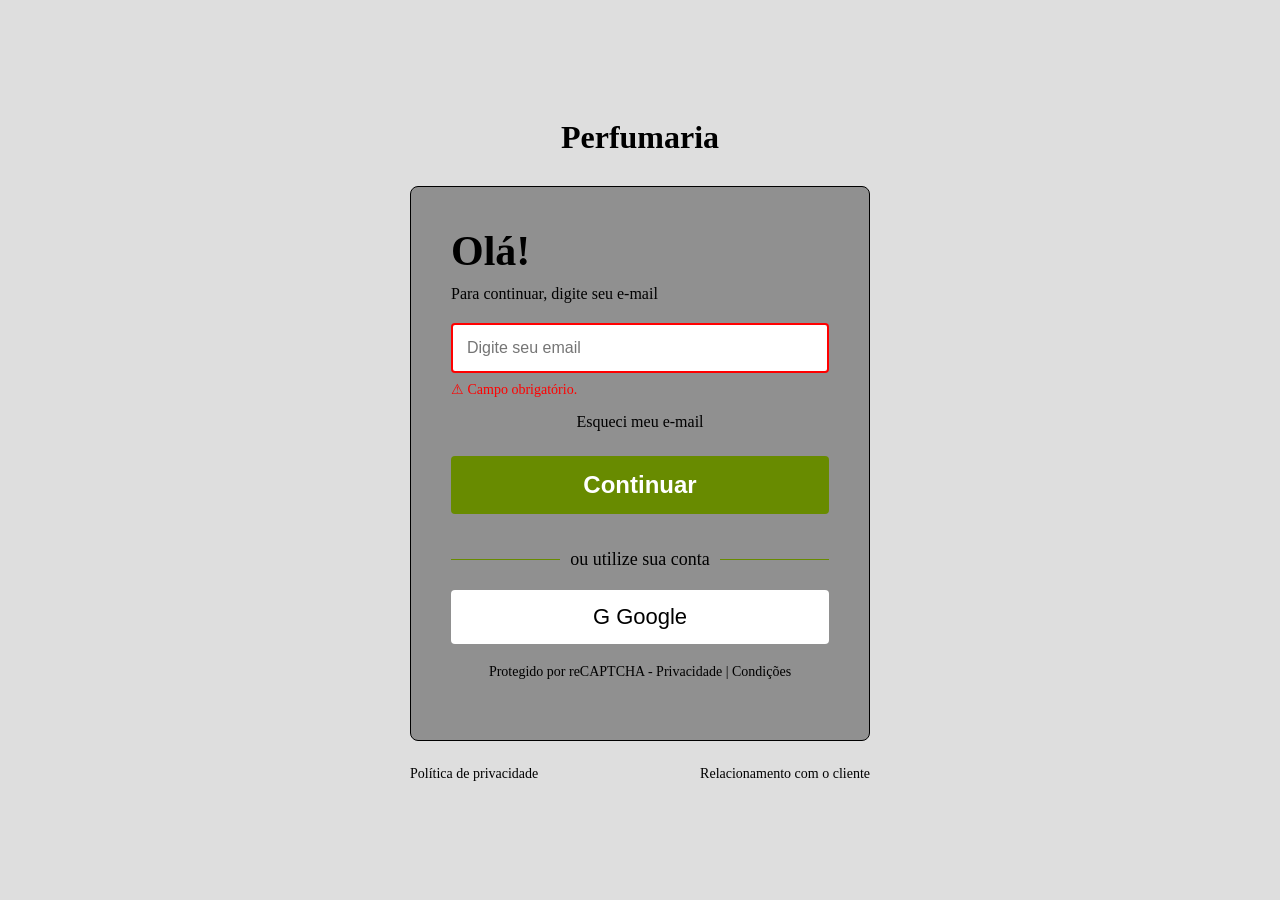
<file: login.html>
<!DOCTYPE html>
<html lang="pt-BR">
<head>
    <meta charset="UTF-8">
    <meta name="viewport" content="width=device-width, initial-scale=1.0">
    <title>Cadastro de Usuário</title>

    <!-- Linkando o arquivo CSS externo -->
    <link rel="stylesheet" href="style_login.css">
</head>
<body>

    <!-- Container principal -->
    <div class="container">

        <!-- Logo / Nome da marca -->
        <h1 class="logo">Perfumaria</h1>

        <!-- Caixa do formulário -->
        <div class="login">

            <!-- Saudação -->
            <h2>Olá!</h2>
            <p>Para continuar, digite seu e-mail</p>

            <!-- Formulário -->
            <form>

                <!-- Grupo do input -->
                <div class="input-group">

                    <!-- Campo de email -->
                    <input type="email" placeholder="Digite seu email" required>

                    <!-- Mensagem de erro -->
                    <span class="erro">⚠ Campo obrigatório.</span>

                </div>

                <!-- Link recuperar email -->
                <a href="#" class="link-email">Esqueci meu e-mail</a>

                <!-- Botão continuar -->
                <button type="submit">Continuar</button>

            </form>

            <!-- Linha divisória -->
            <div class="divisoria">
                <span>ou utilize sua conta</span>
            </div>

            <!-- Botão Google -->
            <button class="google-btn">
                G Google
            </button>

            <!-- Texto rodapé -->
            <p class="captcha">
                Protegido por reCAPTCHA - Privacidade | Condições
            </p>

        </div>

        <!-- Links inferiores -->
        <div class="links">
            <a href="#">Política de privacidade</a>
            <a href="#">Relacionamento com o cliente</a>
        </div>

    </div>

</body>
</html>
</file>
<file: style_login.css>
/* Reset básico */
*{
    margin: 0;
    padding: 0;
    box-sizing: border-box;
}

/* Corpo da página */
body{
    font-family:'Times New Roman', Times, serif;
    background: #dedede;
    display: flex;
    justify-content: center;
    align-items: center;
    min-height: 100vh;
}

/* Container principal */
.container{
    width: 100%;
    max-width: 500px;
    padding: 20px;
}

/* Logo */
.logo{
    text-align: center;
    font-size: 32px;
    margin-bottom: 30px;
    color: #000;
}

/* Caixa branca */
.login{
    background: rgb(144, 144, 144);
    border: 1px solid rgb(0, 0, 0);
    border-radius: 8px;
    padding: 40px;
}

/* Título */
.login h2{
    font-size: 42px;
    margin-bottom: 10px;
}

/* Texto */
.login p{
    margin-bottom: 20px;
    color: rgb(0, 0, 0);
}

/* Grupo input */
.input-group{
    margin-bottom: 15px;
}

/* Campo email */
.input-group input{
    width: 100%;
    padding: 14px;
    border: 2px solid red;
    border-radius: 4px;
    font-size: 16px;
}

/* Texto erro */
.erro{
    display: block;
    color: rgb(255, 0, 0);
    font-size: 14px;
    margin-top: 8px;
}

/* Link recuperar email */
.link-email{
    display: block;
    text-align: center;
    color: #000000;
    text-decoration: none;
    margin-bottom: 25px;
}

/* Botão principal */
form button{
    width: 100%;
    padding: 15px;
    background: #688b00;
    color: white;
    border: none;
    border-radius: 4px;
    font-size: 24px;
    font-weight: bold;
    cursor: pointer;
}

/* Linha divisória */
.divisoria{
    display: flex;
    align-items: center;
    margin: 35px 0 20px;
    color: rgb(0, 0, 0);
    font-size: 18px;
}

/* Linhas laterais */
.divisoria::before,
.divisoria::after{
    content: "";
    flex: 1;
    height: 1px;
    background: #688b00;
}

.divisoria span{
    margin: 0 10px;
}

/* Botão Google */
.google-btn{
    width: 100%;
    padding: 14px;
    background: rgb(255, 255, 255);
    border: none;
    border-radius: 4px;
    font-size: 22px;
    cursor: pointer;
}

/* Texto captcha */
.captcha{
    text-align: center;
    font-size: 14px;
    color: rgb(255, 255, 255);
    margin-top: 20px;
}

/* Rodapé */
.links{
    display: flex;
    justify-content: space-between;
    margin-top: 25px;
    font-size: 14px;
}

.links a{
    color: rgb(0, 0, 0);
    text-decoration: none;
}
</file>
<file: frontend/style_login.css>
/* Reset básico */
*{
    margin: 0;
    padding: 0;
    box-sizing: border-box;
}

/* Corpo da página */
body{
    font-family:'Times New Roman', Times, serif;
    background: #dedede;
    display: flex;
    justify-content: center;
    align-items: center;
    min-height: 100vh;
}

/* Container principal */
.container{
    width: 100%;
    max-width: 500px;
    padding: 20px;
}

/* Logo */
.logo{
    text-align: center;
    font-size: 32px;
    margin-bottom: 30px;
    color: #000;
}

/* Caixa branca */
.login{
    background: rgb(144, 144, 144);
    border: 1px solid rgb(0, 0, 0);
    border-radius: 8px;
    padding: 40px;
}

/* Título */
.login h2{
    font-size: 42px;
    margin-bottom: 10px;
}

/* Texto */
.login p{
    margin-bottom: 20px;
    color: rgb(0, 0, 0);
}

/* Grupo input */
.input-group{
    margin-bottom: 15px;
}

/* Campo email */
.input-group input{
    width: 100%;
    padding: 14px;
    border: 2px solid red;
    border-radius: 4px;
    font-size: 16px;
}

/* Texto erro */
.erro{
    display: block;
    color: rgb(255, 0, 0);
    font-size: 14px;
    margin-top: 8px;
}

/* Link recuperar email */
.link-email{
    display: block;
    text-align: center;
    color: #000000;
    text-decoration: none;
    margin-bottom: 25px;
}

/* Botão principal */
form button{
    width: 100%;
    padding: 15px;
    background: #688b00;
    color: white;
    border: none;
    border-radius: 4px;
    font-size: 24px;
    font-weight: bold;
    cursor: pointer;
}

/* Linha divisória */
.divisoria{
    display: flex;
    align-items: center;
    margin: 35px 0 20px;
    color: rgb(0, 0, 0);
    font-size: 18px;
}

/* Linhas laterais */
.divisoria::before,
.divisoria::after{
    content: "";
    flex: 1;
    height: 1px;
    background: #688b00;
}

.divisoria span{
    margin: 0 10px;
}

/* Botão Google */
.google-btn{
    width: 100%;
    padding: 14px;
    background: rgb(255, 255, 255);
    border: none;
    border-radius: 4px;
    font-size: 22px;
    cursor: pointer;
}

/* Texto captcha */
.captcha{
    text-align: center;
    font-size: 14px;
    color: rgb(255, 255, 255);
    margin-top: 20px;
}

/* Rodapé */
.links{
    display: flex;
    justify-content: space-between;
    margin-top: 25px;
    font-size: 14px;
}

.links a{
    color: rgb(0, 0, 0);
    text-decoration: none;
}
</file>
